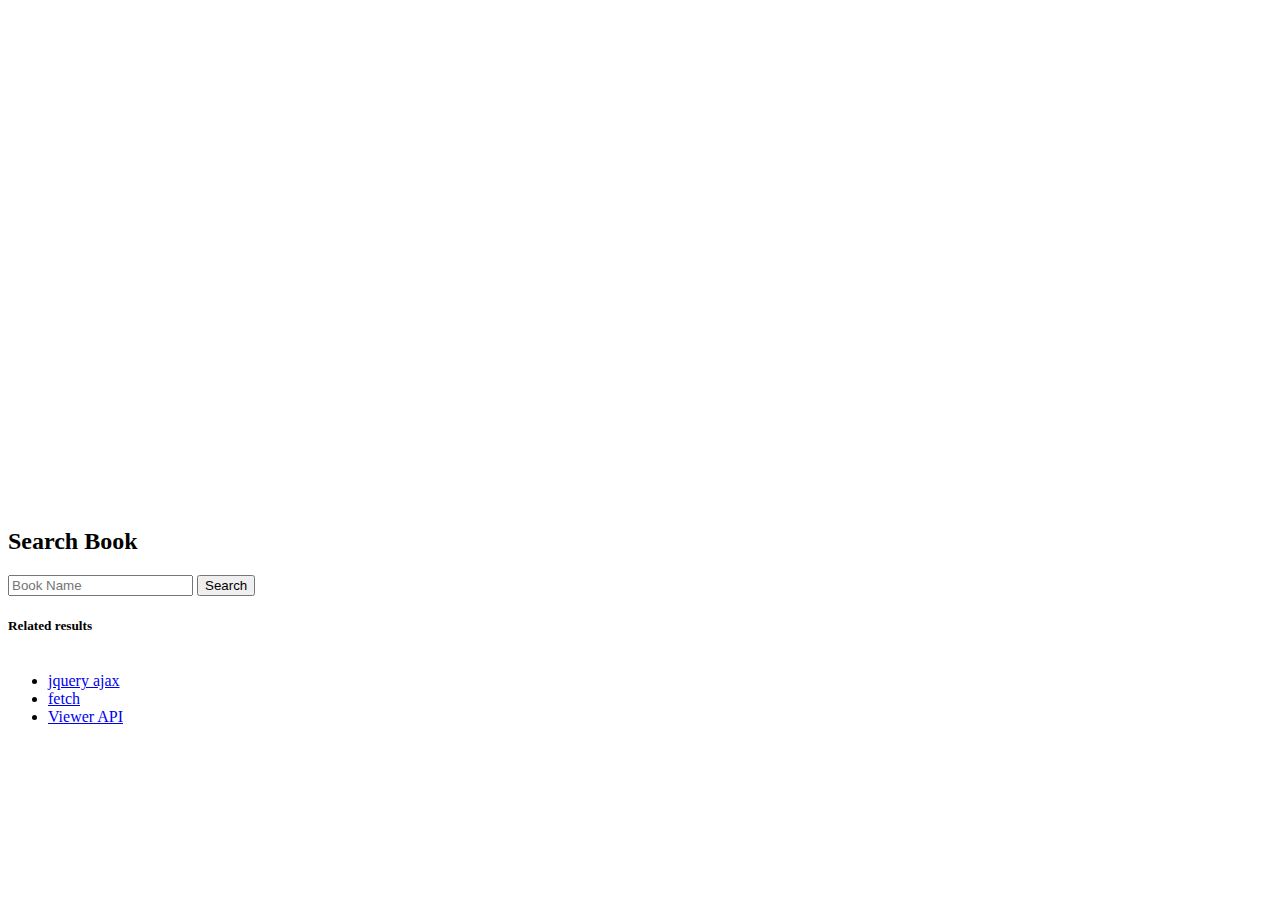
<file: google_book_api_assignment/index.html>
<!doctype html>
<html>

<head>
</head>

<body>
  <div id="viewerCanvas" style="width: 100%; height: 500px"></div>
  <h2>Search Book</h2>
  <input id="inputBookName" type="text" placeholder="Book Name">
  <button id="btnSearch" type="button">Search</button>
  <h5>Related results</h5>
  <ul id="book-titles"></ul>
  <table>
    
  </table>
  <ul>
    <li><a href="http://api.jquery.com/jquery.ajax/">jquery ajax</a></li>
    <li><a href="https://developer.mozilla.org/en-US/docs/Web/API/Fetch_API">fetch</a></li>
    <li><a href="https://developers.google.com/books/docs/viewer/developers_guide">Viewer API</a></li>
  </ul>
  
  <script defer type="text/javascript" src="https://www.google.com/books/jsapi.js"></script>

  <script defer type="text/javascript" src="js/app.js"></script>
</body>

</html>
</file>
